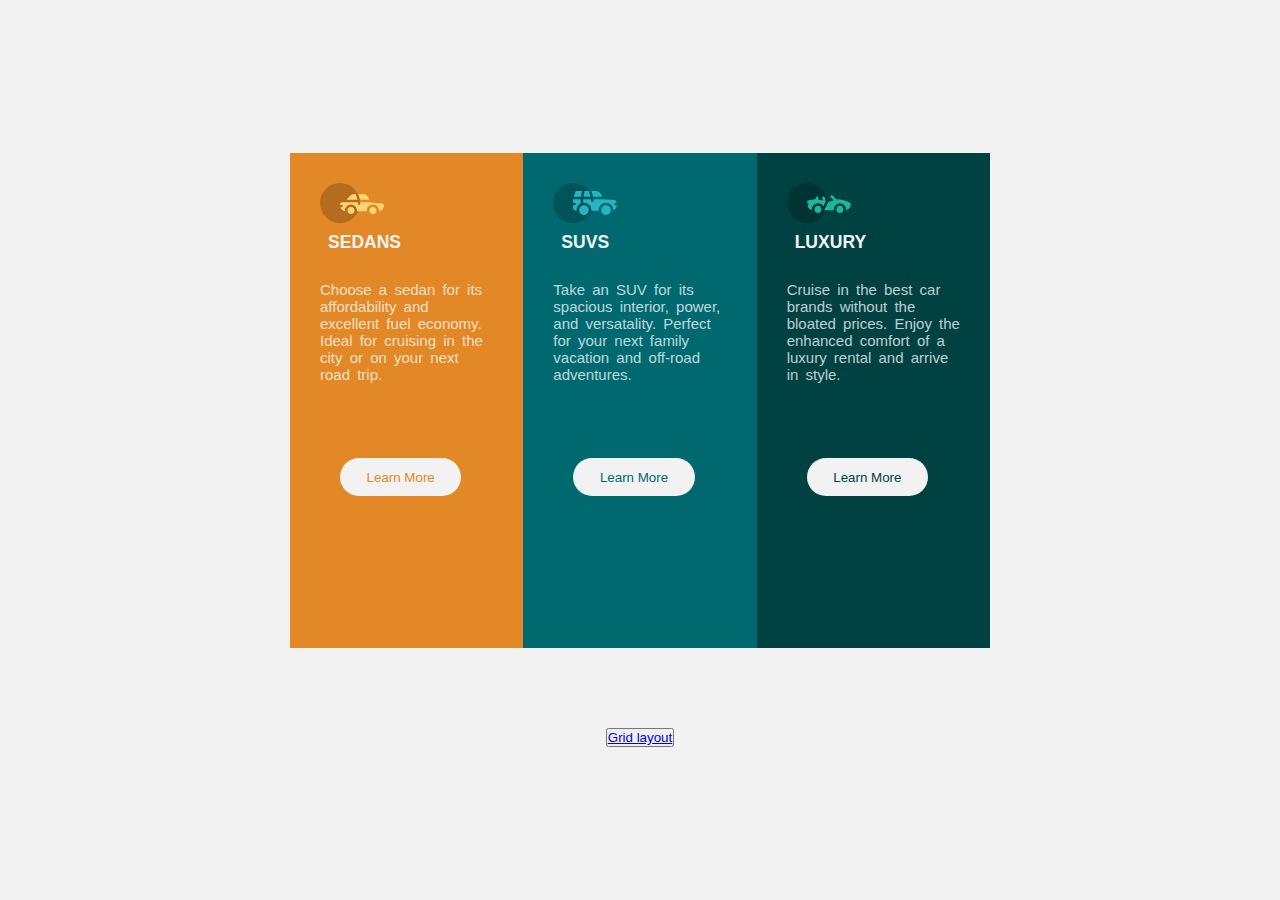
<file: index.html>
<!DOCTYPE html>
<html lang="en">
  <head>
    <meta charset="UTF-8" />
    <meta http-equiv="X-UA-Compatible" content="IE=edge" />
    <meta name="viewport" content="width=device-width, initial-scale=1.0" />
    <title>Column Card</title>
    <link rel="stylesheet" type="text/css" href="style.css" />

  </head>
  <body>
    <main>
      <div class="container">
        <div class="box1">
          <img src="Copy of icon-sedans.svg" alt="" />
          <h3>SEDANS</h3>
          <p>
            Choose a sedan for its affordability and excellent fuel economy.
            Ideal for cruising in the city or on your next road trip.
          </p>
          <button class="button1">Learn More</button>
        </div>
        <div class="box2">
          <img src="Copy of icon-suvs.svg" alt="" />
          <h3>SUVS</h3>
          <p>
            Take an SUV for its spacious interior, power, and versatality.
            Perfect for your next family vacation and off-road adventures.
          </p>
          <button class="button2">Learn More</button>
        </div>
        <div class="box3">
          <img src="Copy of icon-luxury.svg" alt="" />
          <h3>LUXURY</h3>
          <p>
            Cruise in the best car brands without the bloated prices. Enjoy the
            enhanced comfort of a luxury rental and arrive in style.
          </p>
          <button class="button3">Learn More</button>
        </div>
      </div>
      <div class="link">
      <button><a href="grid.html">Grid layout</a></button>
      </div>
    </main>
  </body>
</html>
</file>
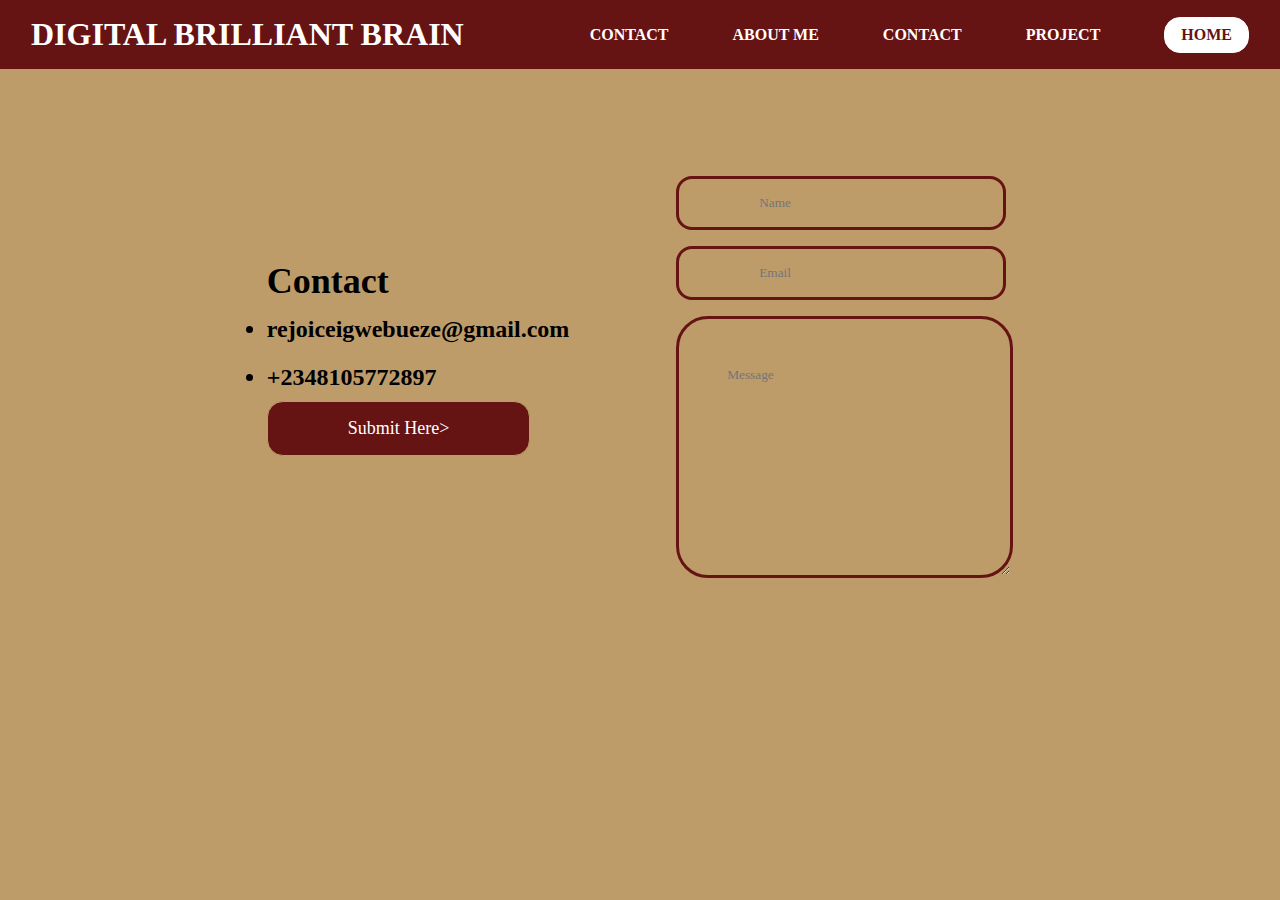
<file: contact.html>
<!DOCTYPE html>
<html lang="en">
<head>
    <meta charset="UTF-8">
    <meta http-equiv="X-UA-Compatible" content="IE=edge">
    <meta name="viewport" content="width=device-width, initial-scale=1.0">
    <link rel="stylesheet" href="contact.css">
    
    <title>Contact</title>
</head>
<!-- NAV-BAR -->
<header class="nav">
    <div class="nav-bar">
      <nav>
          <h2 class="logo">DIGITAL BRILLIANT BRAIN</h2>
      </nav>
      <ul class="list-container">
           <li class="list-item"> 
                  <a href="login.html" target="_blank" id="contact" class="list-link">CONTACT</a>
                  </li>
           <li class="list-item"> 
            <a href="" target="_blank" class="list-link">ABOUT ME</a>
          </li> 
          <li class="list-item">
            <a href="#" class="list-link">CONTACT</a> 
          </li>
          <li class="list-item">
            <a href="project.html" target="_blank" class="list-link">PROJECT</a>
          </li>
          <li class="list-item">
            <a href="index.html" target="_blank" id="Home" class="list-link">HOME</a>
          </li>
      </ul>
    </div>
  </header>
<body>
  
  <!-- BODY -->
    <main class="contact-container">
        <div class="box-1">
            <h2>Contact</h2>
            <li class="list-items">rejoiceigwebueze@gmail.com</li>
            <li class="list-items
            " >+2348105772897</li>
            <form>
            <button class="submit"name="button" name="OK" type="button">Submit Here>
                </button></form>
        </div>
        <div class="box-2">
            <div>
            <input class="text-input" type="text" name="name" id="name" placeholder="Name">
             </div>
             <div>
            <input class="text-input" type="email" name="email" id="email" placeholder="Email"> 
            <div>
            <div>
              <textarea class="textarea" name="message" id="message" cols="30" rows="10" placeholder="Message"></textarea>
            </div>
        </div>
</file>
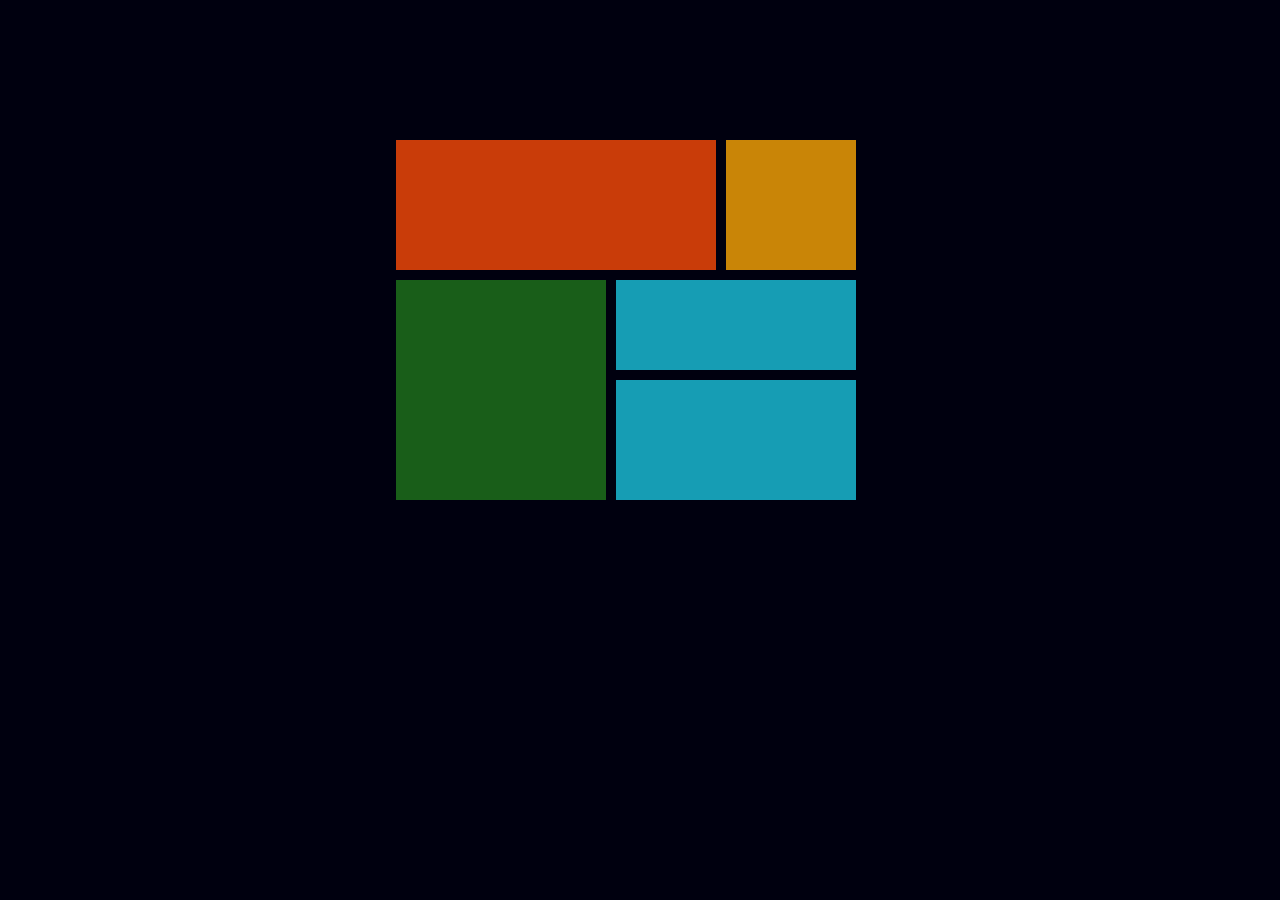
<file: grid.html>
<!DOCTYPE html>
<html lang="en">
  <head>
    <meta charset="UTF-8" />
    <meta http-equiv="X-UA-Compatible" content="IE=edge" />
    <meta name="viewport" content="width=device-width, initial-scale=1.0" />
    <title>Grid layout</title>
    <link rel="stylesheet" type="text/css" href="grid.css" />
  </head>
  <body>
    <main>
      <div class="grid1"></div>
      <div class="grid2"></div>
      <div class="grid3"></div>
      <div class="grid4"></div>
      <div class="grid5"></div>
    </main>
  </body>
</html>
</file>
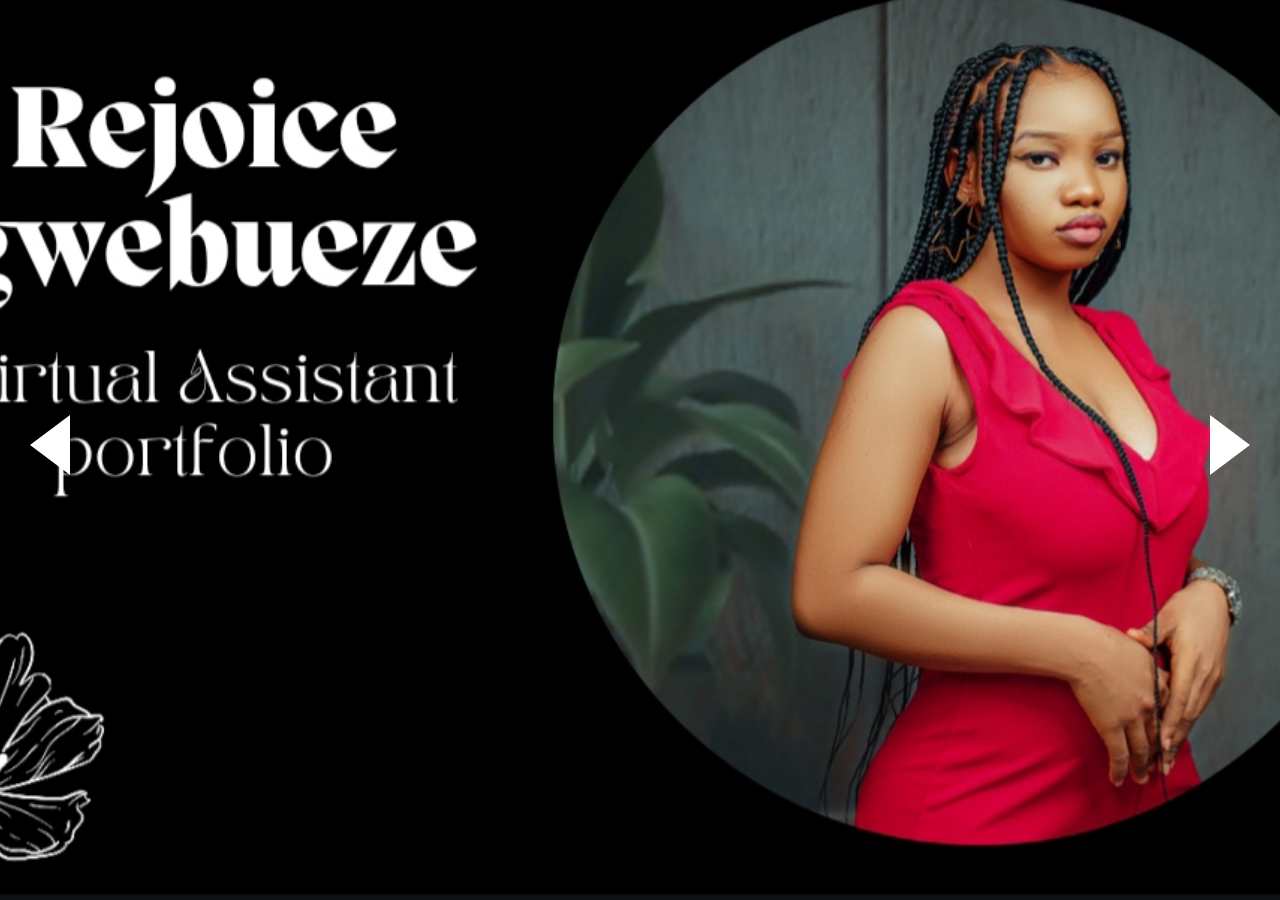
<file: slide.html>
<!DOCTYPE html>
<html lang="en">
<head>
  <meta charset="UTF-8">
  <meta http-equiv="X-UA-Compatible" content="IE=edge">
  <meta name="viewport" content="width=device-width, initial-scale=1.0">
  <link rel="stylesheet" href="slide.css">
  <script src="scipt.js" defer></script>
  <title>Document</title>
</head>
<body>
    <div class="wrap">
        <div id="arrow-left" class="arrow"></div>
        <div id="slider">
          <div class="slide slide1">
            <div class="slide-content">
            </div>
          </div>
          <div class="slide slide2">
            <div class="slide-content">
            </div>
          </div>
          <div class="slide slide3">
            <div class="slide-content">
            </div>
          </div>
          <div class="slide slide4">
            <div class="slide-content">
            </div>
          </div>
          <div class="slide slide5">
            <div class="slide-content">
            </div>
          </div>
          <div class="slide slide6">
            <div class="slide-content">
            </div>
          </div>
        </div>
        <div id="arrow-right" class="arrow"></div>
      </div>
</body>
</html>
</file>
<file: style.css>
* {
  margin: 0%;
  padding: 0%;
  box-sizing: border-box;
}

body {
  background-color: hsl(0, 0%, 95%);
}

main {
  width: 700px;
  margin: auto;
  display: flex;
  justify-content: center;
  align-items: center;
  height: 100vh;
  font-size: 15px;
  flex-direction: column;
}
.box1 {
  background-color: hsl(31, 77%, 52%);
  padding: 2em;
  width: 150%;
  height: 55vh;
  flex-wrap: wrap;
}
.box1 h3 {
  padding: 5px 8px;
  color: hsl(0, 0%, 95%);
  font-family: "Big Shoulders Display", sans-serif;
  font-weight: 700;
}
.box1 p {
  color: hsla(0, 0%, 100%, 0.75);
  font-family: "Lexend Deca", sans-serif;
  font-weight: 400;
  padding-bottom: 1.5em;
  padding-top: 1.5em;
  word-spacing: 0.2em;
  font-size: 15px;
}
.button1 {
  background-color: hsl(0, 0%, 95%);
  color: hsl(31, 77%, 52%);
  padding-left: 0.4rem;
  padding-bottom: 0.7rem;
  padding-top: 0.7rem;
  border-radius: 1.5rem;
  border: none;
  padding-right: 0.4rem;
  width: 70%;
  margin-top: 4em;
  margin-left: 1.5em;
}
.button1:hover {
  background-color: hsl(31, 77%, 52%);
  color: hsl(0, 0%, 95%);
  border: 1px solid hsl(0, 0%, 95%);
}
.box2 {
  background-color: hsl(184, 100%, 22%);
  padding: 2em;
  width: 150%;
  height: 55vh;
}
.box2 h3 {
  padding: 5px 8px;
  color: hsl(0, 0%, 95%);
  font-family: "Big Shoulders Display", sans-serif;
  font-weight: 700;
}
.box2 p {
  color: hsla(0, 0%, 100%, 0.75);
  font-family: "Lexend Deca", sans-serif;
  font-weight: 400;
  padding-bottom: 1.5em;
  padding-top: 1.5em;
  word-spacing: 0.2em;
  font-size: 15px;
}
.button2 {
  background-color: hsl(0, 0%, 95%);
  color: hsl(184, 100%, 22%);
  padding-left: 0.4rem;
  padding-bottom: 0.7rem;
  padding-top: 0.7rem;
  border-radius: 1.5rem;
  border: none;
  padding-right: 0.4rem;
  width: 70%;
  margin-top: 4em;
  margin-left: 1.5em;
}
.button2:hover {
  background-color: hsl(184, 100%, 22%);
  color: hsl(0, 0%, 95%);
  border: 1px solid hsl(0, 0%, 95%);
}
.box3 {
  background-color: hsl(179, 100%, 13%);
  padding: 2em;
  width: 150%;
  height: 55vh;
}
.box3 h3 {
  padding: 5px 8px;
  color: hsl(0, 0%, 95%);
  font-family: "Big Shoulders Display", sans-serif;
  font-weight: 700;
}
.box3 p {
  color: hsla(0, 0%, 100%, 0.75);
  font-family: "Lexend Deca", sans-serif;
  font-weight: 400;
  padding-bottom: 1.5em;
  padding-top: 1.5em;
  word-spacing: 0.2em;
  font-size: 15px;
}
.button3 {
  background-color: hsl(0, 0%, 95%);
  color: hsl(179, 100%, 13%);
  padding-left: 0.4rem;
  padding-bottom: 0.7rem;
  padding-top: 0.7rem;
  border-radius: 1.5rem;
  border: none;
  padding-right: 0.4rem;
  width: 70%;
  margin-top: 4em;
  margin-left: 1.5em;
}
.button3:hover {
  background-color: hsl(179, 100%, 13%);
  color: hsl(0, 0%, 95%);
  border: 1px solid hsl(0, 0%, 95%);
}
.container {
  display: flex;
}
.link {
  margin-top: 5rem;
  text-decoration: none;
}
</file>
<file: contact.css>
*{
    padding: 0;
    margin: 0;
    box-sizing: border-box;
    font-family:Cambria, Cochin, Georgia, Times, 'Times New Roman', serif;  
}
@media screen and (max-width:800px){
  *{
    font-size: 1.0em;
  }
  .nav{
    width: 100%;
  }
  .nav-bar{
    width: 100%;
  }

  .contact-container{
    flex-direction: column;
    font-size: small;
  }
  .submit{
    width: 100%;
  }
  .box-1, .box-2{
       width: 100%;
       padding-top: 1rem;
  }
  .text-input{
          width: 100%;
  }
  .textarea{
        width: 100%;
  }
}
 @media screen and (max-width:635px){ 
 *{
  font-size: 1.0rem;
 }
  .nav{
    width: 100%;
  }
  .nav-bar{
    width: 100%;
    justify-content: left;
  }
  .contact-container{
    flex-direction: column;
  }
  .submit{
    width: 100%;

  }
  .box-1, .box-2{
       width: 100%;
       padding-top: 1rem;
  } 
  .list-items{
    list-style-type: none;
  }
  .text-input{
          width: 100%;
  }
  .textarea{
        width: 100%;
  }
 }
@media screen and (max-width:420px) {
.nav{
    width: 100%;
  }
  .nav-bar{
    width: 100%;
  }
*{
  font-size: 0.5em;
}
  .contact-container{
    flex-direction: column;
  }
  .submit{
    width: 100%;
    text-align: center;
    align-items: center;
  }
  .box-1, .box-2{
      font-size: small;
       width: 100%;
       padding-top: 1rem;
  } 
  .text-input{
          width: 100%;
  }
  .textarea{
        width: 100%;
  }
}

 /* MAJOR TAG STYLING */
body {
    background-color:rgb(189, 156, 106);
    height: 100%;
    color: black;
  }
  .nav {
    background-color: white;
    position: relative;
  }
  .nav-bar {
    position: fixed;
    top: 0;
    color: white;
    background-color : rgb(102, 19, 19);
    width: 100%;
    display: flex;
    justify-content: space-around;
    align-items: center;
    padding: 1rem 0rem 1rem 0rem;
  }
  .logo {
    font-size: 2.0em;
    color: white;
  }

  .list-container {
    display: flex;
    list-style: none;
    align-items: center;
  }
  .list-item {
    padding-left: 4rem;
    font-family: "Montserrat", sans-serif;
    text-decoration: none;
    display: flex;
  }
  .list-link {
    font-weight: bold;
    color:  white;
    text-decoration: none;
  }
 
  #Home{
    color:rgb(102, 19, 19);
    border: 1px solid white;
    background-color: white;
    border-radius: 1rem;
    padding: 0.5rem 1rem 0.5rem 1rem;
  }
  a:hover.list-link {
    color: #071c45;
  }
.contact-container{
    display: flex;
    justify-content: space-evenly;
    align-items: center;
    margin-top: 8rem;
    font-size: 1.5em;
    padding: 3rem 5rem;
    margin-left: 5rem;
    margin-right: 5rem;
    flex-wrap: wrap;
}
.submit{
    padding: 1rem 5rem;
    background-color: rgb(102, 19, 19);
    color: white;
    border: 1px solid rgb(189, 156, 106);
    border-radius: 1rem;
    font-size: 18px;
}
.list-items{
   font-family:Cambria, Cochin, Georgia, Times, 'Times New Roman', serif;
}
.box-1{
    line-height: 200%;
    font-weight: bold;
    margin-bottom: 3rem;
}
.text-input{
    margin: 0rem 0rem 1rem 0rem;
    padding: 1rem 5rem;
    border-radius: 1rem;
    border: 3px solid rgb(102, 19, 19);
    outline: none;
    color:black;
    background-color: rgb(189, 156, 106);
}
.textarea{
    color: black;
    padding: 3rem ;
    background-color: rgb(189, 156, 106);
    border-radius: 2rem;
    border: 3px solid rgb(102, 19, 19);
    outline: none;
}
</file>
<file: grid.css>
* {
    margin:0;
    padding:0;
}

body {
    background-color:rgb(0, 0, 15);
   /* display: flex;
    flex-direction: center;
    place-items: center;*/
    height: 100%;
    width: 80%;
}
    main {
    display: grid;
    grid-template-areas:
    'a a b'
    'c d d'
    'c e e' ;
    gap: 10px;
    width: 50%;
    height: 50vh;
   margin: auto;
    grid-template-columns:210px 100px 130px;
    grid-template-rows:130px 90px 120px;
    padding:20px;
    justify-content:center;
     margin-top:120px;
     margin-left: 350px;	
}
main div {
    padding:2em;
    text-align: center;
}

.grid1 {
    background-color:rgb(201, 60, 9);
    grid-area: a;
    /*height: 5.0em*/
}
.grid2 {
    background-color: rgb(201, 133, 7);
    grid-area: b;
}
.grid3 {
    background-color: rgb(25, 94, 25);
    grid-area: c;
    /*height: 8.6em;*/
}
.grid4 {
    background-color: rgb(22, 157, 180);
    grid-area: d;
    /*height: 1.0em;*/
}
.grid5 {
    background-color: rgb(22, 157, 180);
    grid-area: e; 
    /*height:3.0em;*/
}
@media (min-width:375px) and (max-width: 600px){
    main {
    display: grid;
    grid-template-areas:
    'a a b'
    'c d d'
    'c e e' ;
    gap: 10px;
    width: 50%;
    height: 50vh;
    margin: auto;
    grid-template-columns:150px 50px 150px;
    grid-template-rows:180px 70px 100px;
    padding:10px;
    justify-content:center;
     margin-top:80px;	
}
}
</file>
<file: slide.css>
body,
#slider,
.wrap,
.slide-content {
  margin: 0;
  padding: 0;
  font-family: Arial, Helvetica, sans-serif;
  width: 100%;
  height: 100vh;
  overflow-x: hidden;
}

.wrap {
  position: relative;
}

.slide {
  background-size: cover;
  background-position: center;
  background-repeat: no-repeat;
}

.slide1 {
  background-image: url("img1..jpg");
}
.slide2 {
  background-image: url("img2.png");
}
.slide3 {
  background-image: url("img3.png");
}
.slide4 {
  background-image: url("img4.jpg");
}
.slide5 {
  background-image: url("img5.jpg");
}
.slide6 {
  background-image: url("img6.jpg");
}

.slide-content {
  display: flex;
  flex-direction: column;
  justify-content: center;
  align-items: center;
  text-align: center;
}

.slide-content span {
  font-size: 5rem;
  color: #fff;
}

.arrow {
  cursor: pointer;
  position: absolute;
  top: 50%;
  margin-top: -35px;
  width: 0;
  height: 0;
  border-style: solid;
}

#arrow-left {
  border-width: 30px 40px 30px 0;
  border-color: transparent #fff transparent transparent;
  left: 0;
  margin-left: 30px;
  display:none;
}

#arrow-right {
  border-width: 30px 0 30px 40px;
  border-color: transparent transparent transparent #fff;
  right: 0;
  margin-right: 30px;
  display:none;
}
</file>
